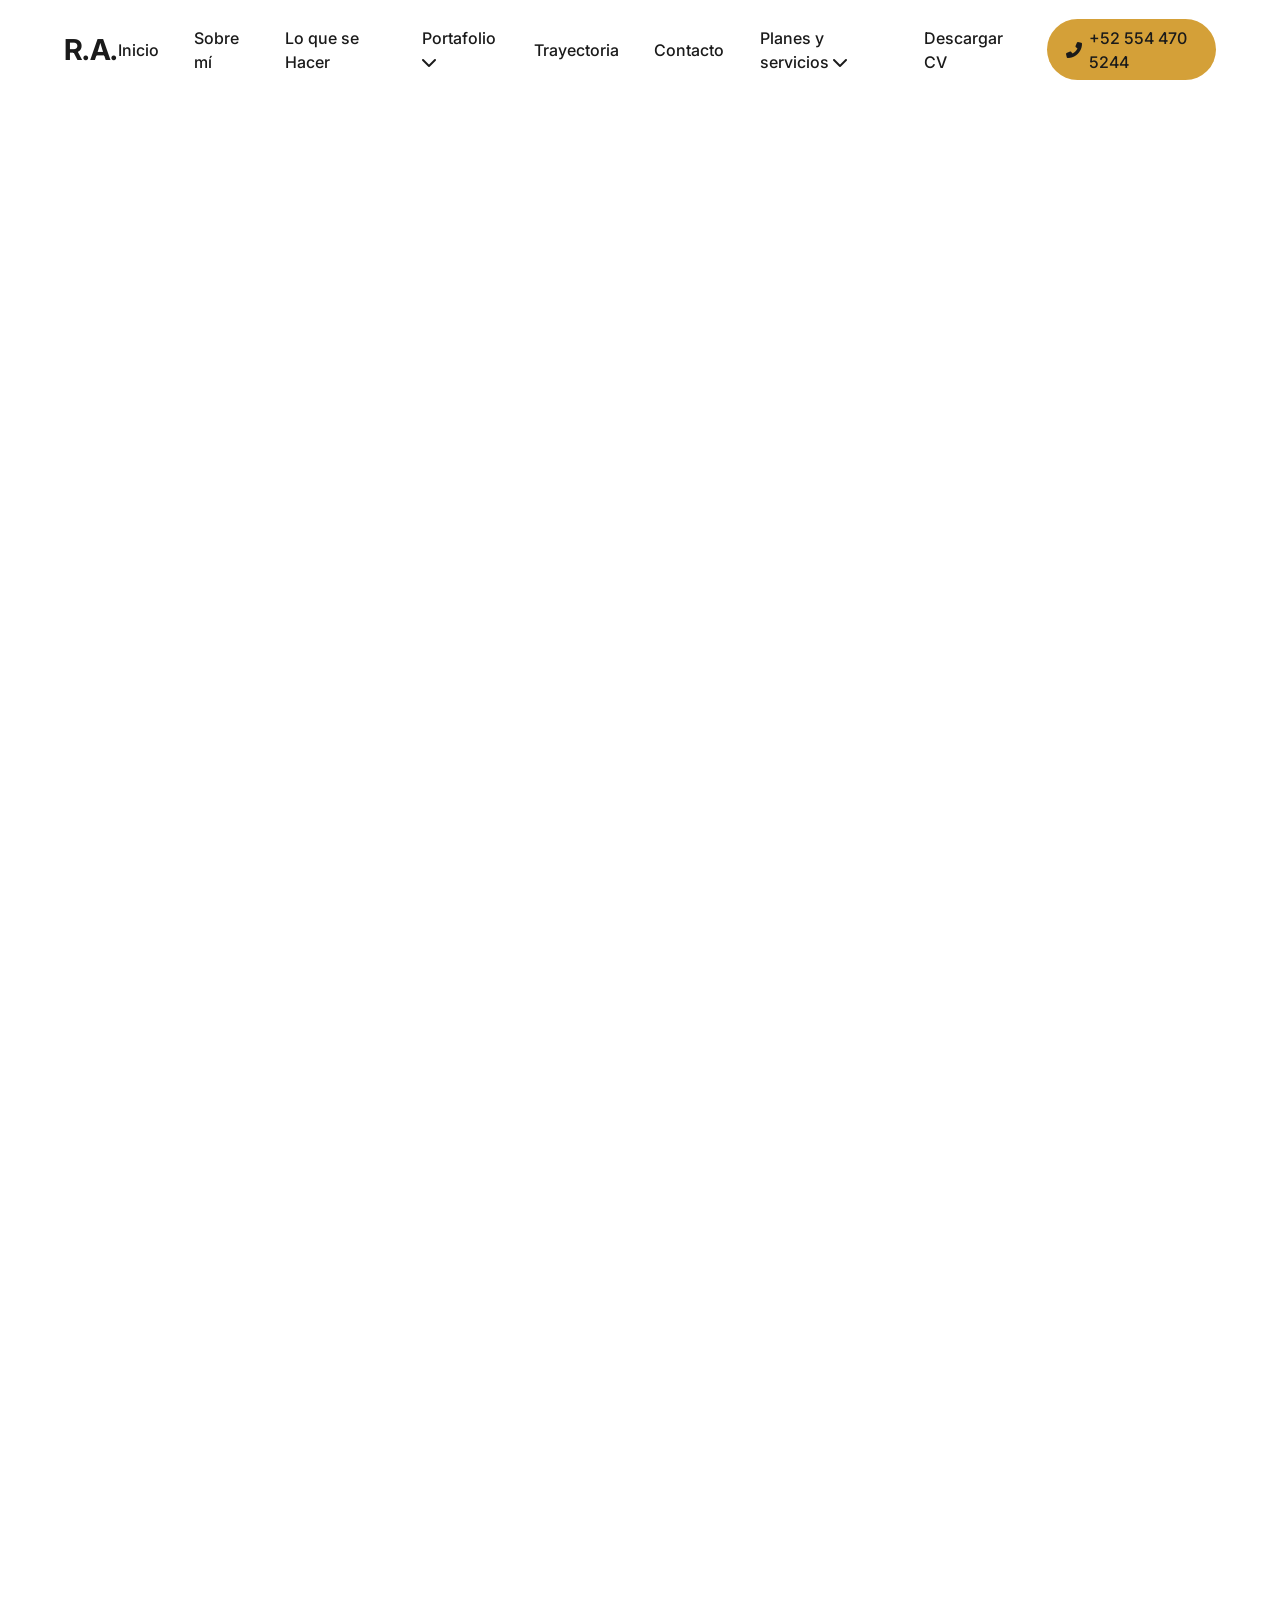
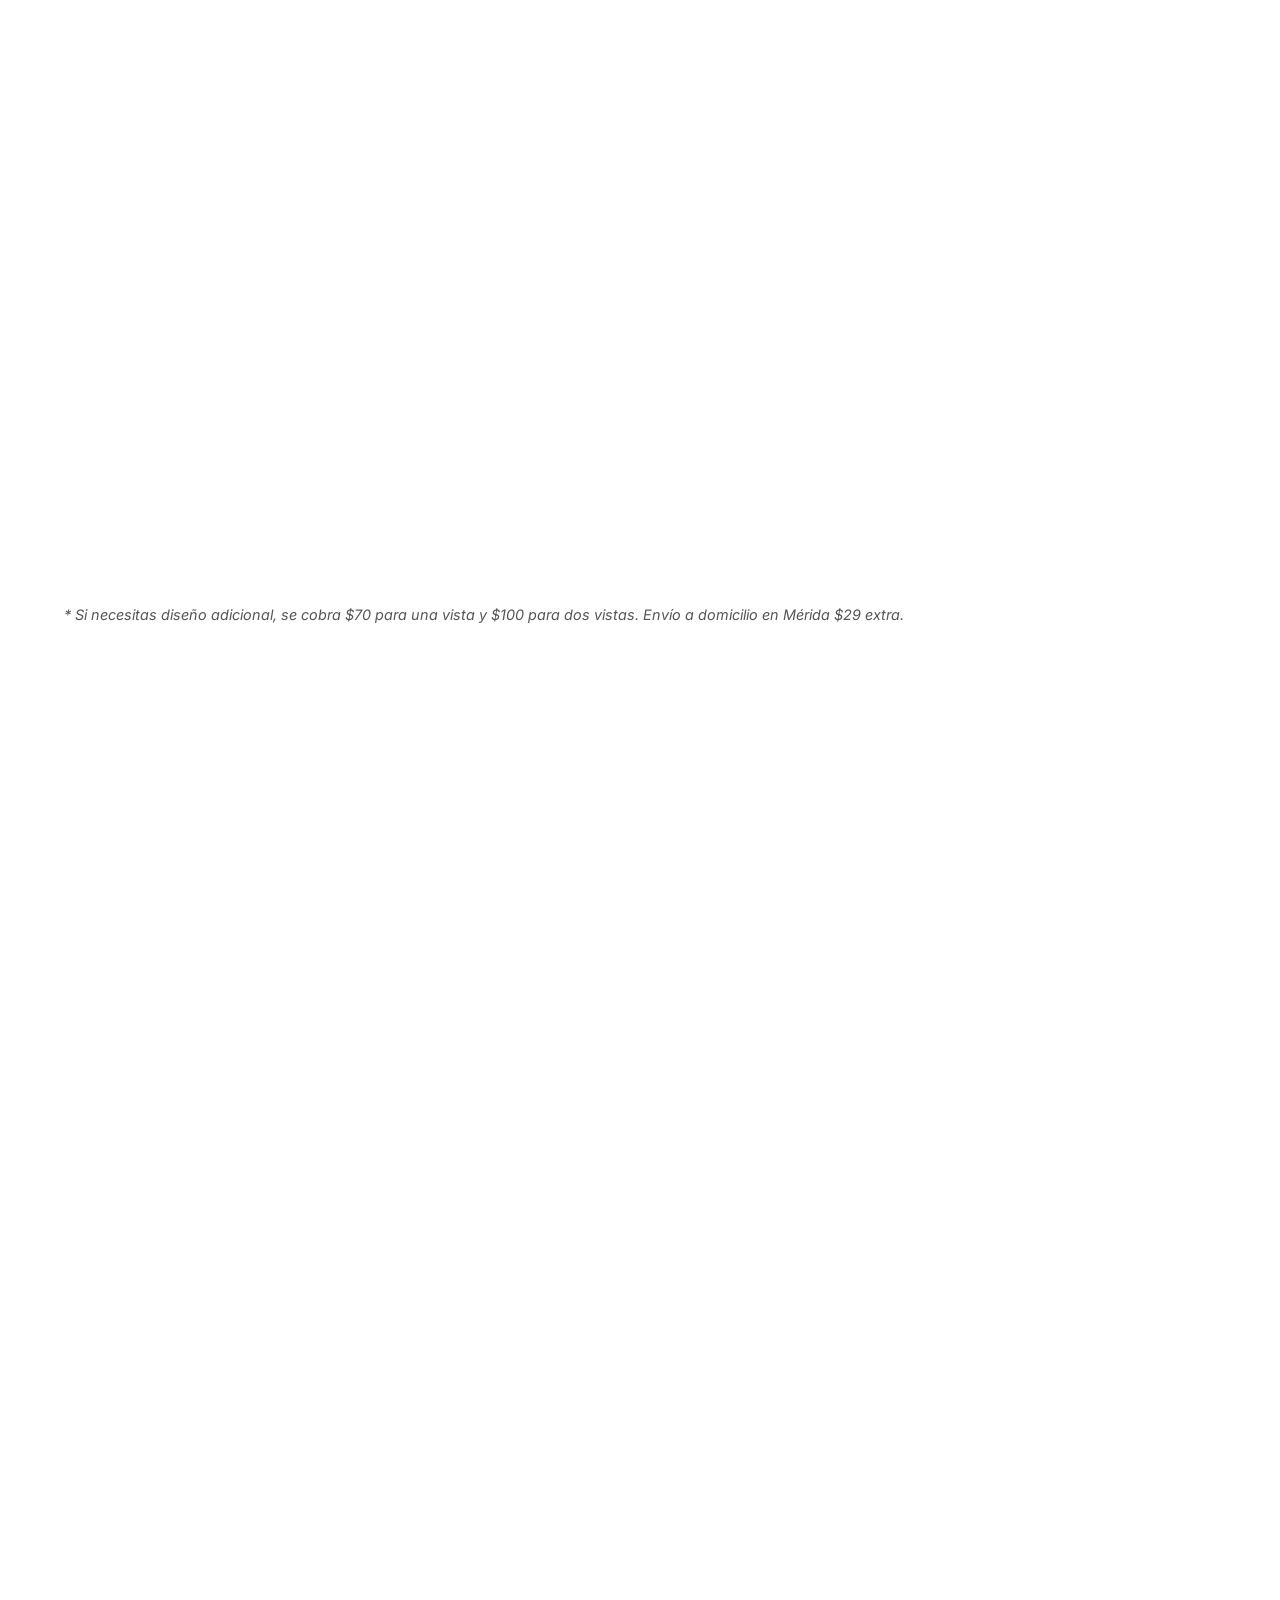
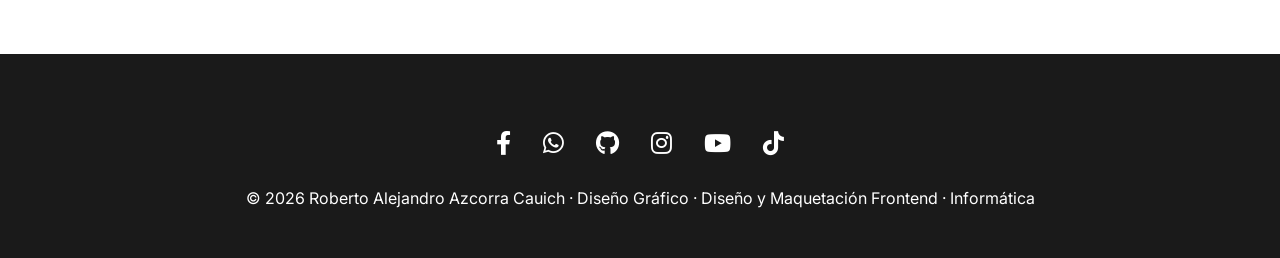
<file: servicios.html>
<!DOCTYPE html>
<html lang="es">
<head>
  <meta charset="UTF-8">
  <meta name="viewport" content="width=device-width, initial-scale=1.0">
  <title>Roberto Azcorra · Servicios y Planes</title>
  <!-- Font Awesome -->
  <link rel="stylesheet" href="https://cdnjs.cloudflare.com/ajax/libs/font-awesome/6.0.0-beta3/css/all.min.css">
  <!-- Google Fonts Inter -->
  <link href="https://fonts.googleapis.com/css2?family=Inter:opsz,wght@14..32,300..700&display=swap" rel="stylesheet">
  <!-- CSS general (navbar, footer, variables) -->
  <link rel="stylesheet" href="styles.css">
  <!-- CSS específico de servicios -->
  <link rel="stylesheet" href="servicios.css">
  <style>
    /* Ajustes adicionales para centrar contenido de las tarjetas */
    .plan-card {
      text-align: center;
      align-items: center;
    }
    .plan-card ul {
      text-align: center;
      list-style: none;
      padding: 0;
    }
    .plan-card ul li {
      display: flex;
      align-items: center;
      justify-content: center;
      gap: 0.5rem;
    }
    .plan-card .plan-icon {
      font-size: 2.5rem;
      color: var(--mostaza);
      margin-bottom: 1rem;
    }
    .invitacion-card {
      text-align: center;
    }
    .invitacion-card ul {
      text-align: left; /* las listas de invitaciones las dejamos alineadas a la izquierda para mejor lectura */
    }
  </style>
</head>
<body>
  <div id="loader"><div class="loader-spinner"></div></div>
  <div id="progress-bar"></div>
  <div id="back-to-top"><i class="fas fa-arrow-up"></i></div>

  <!-- Overlay para menú responsivo -->
  <div id="menu-overlay"></div>

<!-- Overlay para menú responsivo -->
<div id="menu-overlay"></div>

<nav class="navbar" id="navbar">
  <div class="logo"><a href="index.html">R.A.</a></div>
  <!-- Botón hamburguesa animado -->
  <div class="menu-toggle" id="menuToggle">
    <span></span>
    <span></span>
    <span></span>
  </div>    
  <ul class="nav-links" id="navLinks">
    <li><a href="index.html#hero">Inicio</a></li>
    <li><a href="index.html#about">Sobre mí</a></li>
    <li><a href="index.html#services">Lo que se Hacer</a></li>
    <!-- Primer dropdown: Proyectos -->
    <li class="dropdown">
      <a href="index.html#portfolio" class="dropbtn">Portafolio <i class="fas fa-chevron-down"></i></a>
      <ul class="dropdown-content">
        <li><a href="index.html#identidad">Identidad Visual</a></li>
        <li><a href="index.html#Media">Media Social</a></li>
        <li><a href="index.html#editorial">Editorial</a></li>
        <li><a href="index.html#branding">Branding</a></li>
        <li><a href="index.html#diseño">Diseño UI/UX</a></li>
      </ul>
    </li>
    <li><a href="index.html#experience">Trayectoria</a></li>
    <li><a href="contacto.html">Contacto</a></li>
    <!-- Segundo dropdown: Planes y servicios -->
    <li class="dropdown">
      <a href="servicios.html" class="dropbtn">Planes y servicios <i class="fas fa-chevron-down"></i></a>
      <ul class="dropdown-content">
        <li><a href="servicios.html#freelancer">Planes Freelancer</a></li>
        <li><a href="servicios.html#grafico">Diseño Gráfico</a></li>
        <li><a href="servicios.html#tarjetas">Tarjetas de Presentación</a></li>
        <li><a href="servicios.html#brochures">Brochures</a></li>
        <li><a href="servicios.html#invitaciones">Invitaciones</a></li>
      </ul>
    </li>
    <li><a href="CV_Roberto_Azcorra.pdf" download>Descargar CV</a></li>
    <li><a href="tel:+525544705244" class="phone-link"><i class="fas fa-phone-alt"></i> +52 554 470 5244</a></li>

    <!-- REDES SOCIALES (solo visibles en móvil) -->
    <li class="social-header">Encuéntrame en redes sociales</li>
    <li class="social-items">
      <a href="https://www.facebook.com/TeenInformaticsCode/" class="social-item" target="_blank"><i class="fab fa-facebook-f"></i></a>
      <a href="https://www.instagram.com/teen_informatics/" class="social-item" target="_blank"><i class="fab fa-instagram"></i></a>
      <a href="https://www.youtube.com/@TeenInformatics-j7c" class="social-item" target="_blank"><i class="fab fa-youtube"></i></a>
      <a href="https://www.tiktok.com/@teen.informatics" class="social-item" target="_blank"><i class="fab fa-tiktok"></i></a>
      <a href="https://wa.me/5219901182550" class="social-item" target="_blank"><i class="fab fa-whatsapp"></i></a>
      <a href="#" class="social-item" target="_blank"><i class="fab fa-github"></i></a>
    </li>
  </ul>
</nav>

  <!-- CONTENIDO PRINCIPAL DE SERVICIOS -->
  <main class="servicios-main">
    <div class="container">
      <h1 class="page-title reveal">Planes y Servicios <span>Profesionales</span></h1>
      <p class="page-subtitle reveal">Elige el plan que mejor se adapte a tus necesidades. Todos incluyen asesoría personalizada y entrega en tiempo récord.</p>

     
            <!-- PLANES FREELANCER - POR HORA -->
      <section id="freelancer" class="planes-seccion">
        <h2 class="section-title reveal">Planes <span>Freelancer por Hora</span></h2>
        <div class="planes-grid freelancer-grid">
          <!-- Plan Básico -->
          <div class="plan-card reveal" data-plan="Básico" data-precio="65">
            <div class="plan-icon"><i class="fas fa-clock"></i></div>
            <h3>Básico</h3>
            <p class="plan-precio">$65 <span>/hora</span></p>
            <ul class="plan-caracteristicas">
              <li><i class="fas fa-check"></i> Soporte vía chat</li>
              <li><i class="fas fa-check"></i> Tareas sencillas (edición, ajustes)</li>
              <li><i class="fas fa-check"></i> Entrega en 24-48h</li>
              <li><i class="fas fa-check"></i> Ideal para pequeños cambios</li>
            </ul>
            <button class="btn btn-primary btn-solicitar">Solicitar</button>
          </div>
          <!-- Plan Estándar -->
          <div class="plan-card reveal" data-plan="Estándar" data-precio="120">
            <div class="plan-icon"><i class="fas fa-laptop"></i></div>
            <h3>Estándar</h3>
            <p class="plan-precio">$120 <span>/hora</span></p>
            <ul class="plan-caracteristicas">
              <li><i class="fas fa-check"></i> Soporte prioritario</li>
              <li><i class="fas fa-check"></i> Diseño de piezas gráficas</li>
              <li><i class="fas fa-check"></i> Hasta 2 revisiones por hora</li>
              <li><i class="fas fa-check"></i> Entrega en 24h</li>
            </ul>
            <button class="btn btn-primary btn-solicitar">Solicitar</button>
          </div>
          <!-- Plan Avanzado -->
          <div class="plan-card reveal" data-plan="Avanzado" data-precio="190">
            <div class="plan-icon"><i class="fas fa-crown"></i></div>
            <h3>Avanzado</h3>
            <p class="plan-precio">$190 <span>/hora</span></p>
            <ul class="plan-caracteristicas">
              <li><i class="fas fa-check"></i> Soporte 24/7</li>
              <li><i class="fas fa-check"></i> Desarrollo frontend / branding</li>
              <li><i class="fas fa-check"></i> Revisiones ilimitadas</li>
              <li><i class="fas fa-check"></i> Entrega en 12h</li>
            </ul>
            <button class="btn btn-primary btn-solicitar">Solicitar</button>
          </div>
          <!-- Plan Pro -->
          <div class="plan-card reveal" data-plan="Pro" data-precio="290">
            <div class="plan-icon"><i class="fas fa-star"></i></div>
            <h3>Pro</h3>
            <p class="plan-precio">$290 <span>/hora</span></p>
            <ul class="plan-caracteristicas">
              <li><i class="fas fa-check"></i> Consultoría personalizada</li>
              <li><i class="fas fa-check"></i> Proyectos complejos (web + diseño)</li>
              <li><i class="fas fa-check"></i> Revisiones y entregas inmediatas</li>
              <li><i class="fas fa-check"></i> Prioridad absoluta</li>
            </ul>
            <button class="btn btn-primary btn-solicitar">Solicitar</button>
          </div>
        </div>
      </section>

           <!-- DISEÑO GRÁFICO REMOTO (PLANES QUINCENALES) -->
      <section id="grafico" class="planes-seccion">
        <h2 class="section-title reveal">Diseñador Gráfico <span>Remoto</span></h2>
        <p class="planes-subtitle reveal">Contrátame como tu diseñador personal por horas diarias, de lunes a viernes. Pagos quincenales.</p>
        <div class="planes-grid grafico-grid">
          <!-- Plan 3 horas diarias -->
          <div class="plan-card reveal" data-plan="3 horas diarias" data-precio="1500">
            <div class="plan-icon"><i class="fas fa-sun"></i></div>
            <h3>Media Jornada</h3>
            <p class="plan-precio">$1,500 <span>/quincena</span></p>
            <ul class="plan-caracteristicas">
              <li><i class="fas fa-check"></i> 3 horas diarias (Lun-Vie)</li>
              <li><i class="fas fa-check"></i> Horario flexible (mañana/tarde/noche)</li>
              <li><i class="fas fa-check"></i> Diseño de hasta 3 piezas por día</li>
              <li><i class="fas fa-check"></i> Revisiones ilimitadas en cada pieza</li>
              <li><i class="fas fa-check"></i> Comunicación vía chat/WhatsApp</li>
              <li><i class="fas fa-check"></i> Reporte semanal de avances</li>
            </ul>
            <button class="btn btn-primary btn-contratar-grafico">Contratar</button>
          </div>
          <!-- Plan 6 horas diarias -->
          <div class="plan-card reveal" data-plan="6 horas diarias" data-precio="3000">
            <div class="plan-icon"><i class="fas fa-star"></i></div>
            <h3>Jornada Completa</h3>
            <p class="plan-precio">$3,000 <span>/quincena</span></p>
            <ul class="plan-caracteristicas">
              <li><i class="fas fa-check"></i> 6 horas diarias (Lun-Vie)</li>
              <li><i class="fas fa-check"></i> Prioridad en tus proyectos</li>
              <li><i class="fas fa-check"></i> Diseño de hasta 7 piezas por día</li>
              <li><i class="fas fa-check"></i> Entregas inmediatas</li>
              <li><i class="fas fa-check"></i> Soporte 24/7</li>
              <li><i class="fas fa-check"></i> Acceso a plantillas exclusivas</li>
              <li><i class="fas fa-check"></i> Videollamada diaria de coordinación</li>
            </ul>
            <button class="btn btn-primary btn-contratar-grafico">Contratar</button>
          </div>
        </div>
      </section>

            <!-- DISEÑO DE LOGOS -->
      <section id="logos" class="planes-seccion">
        <h2 class="section-title reveal">Diseño de <span>Logos</span></h2>
        <p class="planes-subtitle reveal">Dale a tu marca la identidad que merece. Desde un logo sencillo hasta una identidad visual completa con manual y archivos profesionales.</p>
        <div class="planes-grid logos-grid">
          <!-- Plan Básico -->
          <div class="plan-card reveal" data-plan="Básico" data-precio="489">
            <div class="plan-icon"><i class="fas fa-pencil-alt"></i></div>
            <h3>Básico</h3>
            <p class="plan-precio">$489</p>
            <ul class="plan-caracteristicas">
              <li><i class="fas fa-check"></i> 2 conceptos de logo</li>
              <li><i class="fas fa-check"></i> 3 rondas de revisiones</li>
              <li><i class="fas fa-check"></i> Formatos: PNG, JPG</li>
              <li><i class="fas fa-check"></i> Entrega en 5 días</li>
              <li><i class="fas fa-check"></i> Derechos comerciales incluidos</li>
            </ul>
            <button class="btn btn-primary btn-solicitar-logo">Solicitar</button>
          </div>
          <!-- Plan Profesional -->
          <div class="plan-card reveal" data-plan="Profesional" data-precio="1200">
            <div class="plan-icon"><i class="fas fa-pen-fancy"></i></div>
            <h3>Profesional</h3>
            <p class="plan-precio">$1,200</p>
            <ul class="plan-caracteristicas">
              <li><i class="fas fa-check"></i> 4 conceptos de logo</li>
              <li><i class="fas fa-check"></i> 5 rondas de revisiones</li>
              <li><i class="fas fa-check"></i> Formatos: PNG, JPG, SVG, EPS</li>
              <li><i class="fas fa-check"></i> Paleta de colores personalizada</li>
              <li><i class="fas fa-check"></i> Tipografía sugerida</li>
              <li><i class="fas fa-check"></i> Entrega en 7 días</li>
            </ul>
            <button class="btn btn-primary btn-solicitar-logo">Solicitar</button>
          </div>
          <!-- Plan Premium -->
          <div class="plan-card reveal" data-plan="Premium" data-precio="2500">
            <div class="plan-icon"><i class="fas fa-crown"></i></div>
            <h3>Premium</h3>
            <p class="plan-precio">$2,500</p>
            <ul class="plan-caracteristicas">
              <li><i class="fas fa-check"></i> 6 conceptos de logo</li>
              <li><i class="fas fa-check"></i> Revisiones ilimitadas</li>
              <li><i class="fas fa-check"></i> Formatos: PNG, JPG, SVG, EPS, PDF, AI</li>
              <li><i class="fas fa-check"></i> Manual de identidad básico (12 páginas)</li>
              <li><i class="fas fa-check"></i> Aplicaciones: tarjeta, hoja membretada</li>
              <li><i class="fas fa-check"></i> Entrega en 10 días</li>
            </ul>
            <button class="btn btn-primary btn-solicitar-logo">Solicitar</button>
          </div>
          <!-- Plan Empresarial (Identidad Visual Completa) -->
          <div class="plan-card reveal" data-plan="Empresarial" data-precio="4500">
            <div class="plan-icon"><i class="fas fa-star"></i></div>
            <h3>Empresarial</h3>
            <p class="plan-precio">$4,500</p>
            <ul class="plan-caracteristicas">
              <li><i class="fas fa-check"></i> 8+ conceptos de logo</li>
              <li><i class="fas fa-check"></i> Revisiones ilimitadas</li>
              <li><i class="fas fa-check"></i> Todos los formatos (PNG, JPG, SVG, EPS, PDF, AI, CDR)</li>
              <li><i class="fas fa-check"></i> Manual de identidad completo (30+ páginas)</li>
              <li><i class="fas fa-check"></i> 10 elementos gráficos (iconos, patrones, ilustraciones)</li>
              <li><i class="fas fa-check"></i> Aplicaciones: papelería, redes sociales, merchandising</li>
              <li><i class="fas fa-check"></i> Brand guidelines para uso interno</li>
              <li><i class="fas fa-check"></i> Entrega en 15 días</li>
            </ul>
            <button class="btn btn-primary btn-solicitar-logo">Solicitar</button>
          </div>
        </div>
      </section>

           <!-- TARJETAS DE PRESENTACIÓN -->
      <section id="tarjetas" class="planes-seccion">
        <h2 class="section-title reveal">Tarjetas de <span>Presentación</span></h2>
        <p class="planes-subtitle reveal">Impresión láser de alta calidad en papel couché 300g. Tamaño 9x5 cm. ¡Entrega en 2 días hábiles! Si no tienes diseño, nosotros lo creamos para ti: una vista $70, dos vistas $100. Envíos a domicilio en Mérida por solo $29.</p>
        <div class="tarjetas-grid-simple">
          <!-- Una vista -->
          <div class="tarjeta-simple reveal" data-tipo="una vista" data-precio="160">
            <div class="tarjeta-icon"><i class="fas fa-id-card"></i></div>
            <h3>Una vista</h3>
            <p class="tarjeta-precio">$160 <span>/100 pzas</span></p>
            <ul class="tarjeta-caracteristicas">
              <li><i class="fas fa-check"></i> Impresión láser a todo color</li>
              <li><i class="fas fa-check"></i> Papel couché 300g</li>
              <li><i class="fas fa-check"></i> Tamaño: 9cm x 5cm</li>
              <li><i class="fas fa-check"></i> Entrega en 2 días hábiles</li>
              <li><i class="fas fa-check"></i> Acabado mate o brillante</li>
            </ul>
            <button class="btn btn-primary btn-solicitar-tarjeta">Solicitar</button>
          </div>
          <!-- Dos vistas -->
          <div class="tarjeta-simple reveal" data-tipo="dos vistas" data-precio="240">
            <div class="tarjeta-icon"><i class="fas fa-id-card"></i></div>
            <h3>Dos vistas</h3>
            <p class="tarjeta-precio">$240 <span>/100 pzas</span></p>
            <ul class="tarjeta-caracteristicas">
              <li><i class="fas fa-check"></i> Impresión láser a todo color</li>
              <li><i class="fas fa-check"></i> Papel couché 300g</li>
              <li><i class="fas fa-check"></i> Tamaño: 9cm x 5cm</li>
              <li><i class="fas fa-check"></i> Entrega en 2 días hábiles</li>
              <li><i class="fas fa-check"></i> Acabado mate o brillante</li>
            </ul>
            <button class="btn btn-primary btn-solicitar-tarjeta">Solicitar</button>
          </div>
        </div>
        <p class="nota">* Si necesitas diseño adicional, se cobra $70 para una vista y $100 para dos vistas. Envío a domicilio en Mérida $29 extra.</p>
      </section>

            <!-- BROCHURES EMPRESARIALES -->
      <section id="brochures" class="planes-seccion">
        <h2 class="section-title reveal">Brochures <span>Empresariales</span></h2>
        <p class="planes-subtitle reveal">Te diseño una herramienta comercial que convierte lectores en clientes.</p>
        <div class="brochure-unico reveal">
          <div class="brochure-card">
            <div class="brochure-icon"><i class="fas fa-book-open"></i></div>
            <h3>Brochure Profesional</h3>
            <p class="brochure-precio">$2,849 <span>precio base</span></p>
            <div class="brochure-descripcion">
              <p><strong>Incluye hasta 8 páginas con diseño personalizado:</strong></p>
              <ul class="brochure-caracteristicas">
                <li><i class="fas fa-check-circle"></i> Formato horizontal o vertical (elige)</li>
                <li><i class="fas fa-check-circle"></i> Colores e identidad visual de tu marca</li>
                <li><i class="fas fa-check-circle"></i> QR personalizado con UTM para rastreo</li>
                <li><i class="fas fa-check-circle"></i> Mapa de ubicación estilizado</li>
                <li><i class="fas fa-check-circle"></i> Botones de contacto (PDF interactivo)</li>
                <li><i class="fas fa-check-circle"></i> Infografías para explicar procesos</li>
                <li><i class="fas fa-check-circle"></i> Visualización de paquetes o planes</li>
                <li><i class="fas fa-check-circle"></i> Estadísticas clave de la empresa</li>
                <li><i class="fas fa-check-circle"></i> Oferta especial o promoción limitada</li>
                <li><i class="fas fa-check-circle"></i> Código promocional exclusivo</li>
                <li><i class="fas fa-check-circle"></i> PDF interactivo con enlaces clicables</li>
                <li><i class="fas fa-check-circle"></i> Animaciones ligeras (flipbook digital)</li>
                <li><i class="fas fa-check-circle"></i> Video incrustado mediante enlace</li>
                <li><i class="fas fa-check-circle"></i> Enlace directo a WhatsApp Business</li>
                <li><i class="fas fa-check-circle"></i> Descarga de catálogo completo</li>
                <li><i class="fas fa-check-circle"></i> Formulario de contacto vinculado</li>
              </ul>
            </div>
            <div class="brochure-extras">
              <p><strong>Extras opcionales:</strong></p>
              <ul>
                <li><i class="fas fa-plus-circle"></i> Hoja adicional (más de 8): $210 c/u</li>
                <li><i class="fas fa-plus-circle"></i> Actualización de información por hoja: $65</li>
                <li><i class="fas fa-plus-circle"></i> Diseño de brochure completo (≤8 hojas) desde $350*</li>
              </ul>
              <p class="nota-extra">*Si ya tienes contenido y solo requieres maquetación, consulta precio especial.</p>
            </div>
            <button class="btn btn-primary btn-solicitar-brochure">Solicitar</button>
          </div>
        </div>
      </section>

           <!-- INVITACIONES DIGITALES -->
      <section id="invitaciones" class="planes-seccion">
        <h2 class="section-title reveal">Invitaciones <span>Digitales</span></h2>
        <p class="planes-subtitle reveal">Haz de tu evento algo inolvidable con invitaciones únicas y modernas. Elige el formato que mejor se adapte a ti.</p>
        <div class="invitaciones-grid-mejorado">
          <!-- Formato JPG -->
          <div class="invitacion-card-mejorada reveal" data-tipo="JPG" data-precio="150">
            <i class="fas fa-image"></i>
            <h3>Formato JPG</h3>
            <p class="precio">$150</p>
            <ul>
              <li>Imagen de alta calidad</li>
              <li>Dos medidas verticales (9:16 y 10:15)</li>
              <li>Personalización completa de texto y colores</li>
              <li>Ideal para compartir en redes y WhatsApp</li>
              <li>Entrega en 24h</li>
            </ul>
            <button class="btn btn-secondary btn-solicitar-invitacion">Solicitar</button>
          </div>
          <!-- Formato PDF -->
          <div class="invitacion-card-mejorada reveal" data-tipo="PDF" data-precio="350">
            <i class="fas fa-file-pdf"></i>
            <h3>Formato PDF</h3>
            <p class="precio">$350</p>
            <ul>
              <li> Documento interactivo con hipervínculos</li>
              <li> Ideal para bodas, quince años, bautizos y comuniones</li>
              <li> Incluye mapa de ubicación y datos de evento</li>
              <li> Diseño elegante y profesional</li>
              <li> Entrega en 48h</li>
            </ul>
            <button class="btn btn-secondary btn-solicitar-invitacion">Solicitar</button>
          </div>
          <!-- Video Invitación -->
          <div class="invitacion-card-mejorada reveal" data-tipo="Video" data-precio="490">
            <i class="fas fa-video"></i>
            <h3>Video Invitación</h3>
            <p class="precio">$490</p>
            <ul>
              <li> Video de 30 a 60 segundos con animaciones</li>
              <li> Música personalizada (elige género)</li>
              <li> Efectos de transición y textos dinámicos</li>
              <li> Incluye voz en off (opcional)</li>
              <li> Formato MP4 optimizado para redes</li>
              <li> Entrega en 5 días</li>
            </ul>
            <button class="btn btn-secondary btn-solicitar-invitacion">Solicitar</button>
          </div>
          <!-- Invitación Web -->
          <div class="invitacion-card-mejorada reveal" data-tipo="Web" data-precio="1499">
            <i class="fas fa-globe"></i>
            <h3>Invitación Web</h3>
            <p class="precio">$1,499</p>
            <ul>
              <li> Sitio web personalizado para tu evento</li>
              <li> Contador regresivo, música ambiental y fotos</li>
              <li> Botones con mapa y ubicación de salones</li>
              <li> Confirmación de asistencia por WhatsApp</li>
              <li> Secciones: historia, galería, mesa de regalos</li>
              <li> Dominio temporal y hosting por 1 año incluido</li>
              <li> Ideal para bodas, quince años, confirmaciones</li>
            </ul>
            <button class="btn btn-secondary btn-solicitar-invitacion">Solicitar</button>
          </div>
        </div>
      </section>

      <!-- LLAMADO A LA ACCIÓN -->
      <div class="cta-banner reveal">
        <h3>¿Necesitas un plan personalizado?</h3>
        <p>Contáctame y crearemos un paquete a tu medida.</p>
        <a href="index.html#contact" class="btn btn-primary">Escribirme ahora</a>
      </div>
    </div>
  </main>

   <footer class="footer">
    <div class="social-links">
      <a href="https://www.facebook.com/TeenInformaticsCode/" target="_blank"><i class="fab fa-facebook-f"></i></a>
      <a href="https://wa.me/5219901182550" target="_blank"><i class="fab fa-whatsapp"></i></a>
      <a href="#" target="_blank"><i class="fab fa-github"></i></a>
      <a href="https://www.instagram.com/teen_informatics/" target="_blank"><i class="fab fa-instagram"></i></a>
      <a href="https://www.youtube.com/@TeenInformatics-j7c" target="_blank"><i class="fab fa-youtube"></i></a>
      <a href="https://www.tiktok.com/@teen.informatics" target="_blank"><i class="fab fa-tiktok"></i></a>
    </div>
    <p>© 2026 Roberto Alejandro Azcorra Cauich · Diseño Gráfico · Diseño y Maquetación Frontend · Informática</p>
  </footer>

  <script src="scripts.js"></script>
</body>
</html>
</file>
<file: styles.css>
/* ===== RESET Y VARIABLES ===== */
* {
  margin: 0;
  padding: 0;
  box-sizing: border-box;
}

html {
  scroll-behavior: smooth;
}

body {
  font-family: 'Inter', sans-serif;
  background-color: #ffffff;
  color: #1a1a1a;
  line-height: 1.5;
  overflow-x: hidden;
}

:root {
  --blanco: #ffffff;
  --negro-mate: #1a1a1a;
  --mostaza: #d4a038;
  --mostaza-oscuro: #b8862c;
  --gris-claro: #f5f5f7;
  --gris-medio: #e0e0e0;
  --gris-texto: #555555;
  --sombra-suave: 0 20px 35px -10px rgba(0,0,0,0.1);
  --sombra-media: 0 25px 50px -12px rgba(0,0,0,0.25);
}

/* ===== COMPENSACIÓN PARA NAVBAR FIJO ===== */
#hero, #about, #services, #portfolio, #experience, #education, #skills, #hobbies, #contact,
#identidad, #Media, #editorial, #branding, #diseño,
#freelancer, #grafico, #logos, #tarjetas, #brochures, #invitaciones {
  scroll-margin-top: 80px; /* Ajusta según la altura de tu navbar */
}

/* ===== LOADER ===== */
#loader {
  position: fixed;
  top: 0;
  left: 0;
  width: 100%;
  height: 100%;
  background: var(--blanco);
  display: flex;
  justify-content: center;
  align-items: center;
  z-index: 2000;
  transition: opacity 0.6s ease, visibility 0.6s;
}

.loader-spinner {
  width: 60px;
  height: 60px;
  border: 5px solid var(--gris-medio);
  border-top-color: var(--mostaza);
  border-radius: 50%;
  animation: spin 0.8s infinite linear;
}

@keyframes spin {
  to { transform: rotate(360deg); }
}

/* ===== BARRA DE PROGRESO ===== */
#progress-bar {
  position: fixed;
  top: 0;
  left: 0;
  width: 0%;
  height: 4px;
  background: var(--mostaza);
  z-index: 1000;
  transition: width 0.1s ease;
  box-shadow: 0 0 10px var(--mostaza);
}

/* ===== BOTÓN VOLVER ARRIBA ===== */
#back-to-top {
  position: fixed;
  bottom: 30px;
  right: 30px;
  width: 50px;
  height: 50px;
  border-radius: 50%;
  background: var(--negro-mate);
  color: var(--mostaza);
  border: 2px solid var(--mostaza);
  display: flex;
  justify-content: center;
  align-items: center;
  font-size: 1.5rem;
  cursor: pointer;
  opacity: 0;
  visibility: hidden;
  transition: all 0.3s ease;
  z-index: 99;
  box-shadow: 0 4px 15px rgba(0,0,0,0.2);
}

#back-to-top.show {
  opacity: 1;
  visibility: visible;
}

#back-to-top:hover {
  background: var(--mostaza);
  color: var(--negro-mate);
  transform: scale(1.1);
}

/* ===== OVERLAY PARA MENÚ RESPONSIVO ===== */
#menu-overlay {
  position: fixed;
  top: 0;
  left: 0;
  width: 100%;
  height: 100%;
  background: rgba(0,0,0,0.5);
  z-index: 98;
  opacity: 0;
  visibility: hidden;
  transition: opacity 0.4s ease;
  pointer-events: none;
}

#menu-overlay.active {
  opacity: 1;
  visibility: visible;
  pointer-events: auto;
}

/* ===== NAVBAR ===== */
.navbar {
  position: fixed;
  top: 0;
  left: 0;
  width: 100%;
  padding: 1.2rem 5%;
  display: flex;
  justify-content: space-between;
  align-items: center;
  z-index: 100;
  transition: all 0.3s ease;
  background: transparent;
}

.navbar.scrolled {
  background: var(--negro-mate);
  padding: 0.8rem 5%;
  box-shadow: 0 5px 20px rgba(0,0,0,0.1);
}

.logo a {
  font-size: 1.8rem;
  font-weight: 700;
  letter-spacing: -0.02em;
  text-decoration: none;
  color: var(--negro-mate);
  transition: color 0.2s;
}

.navbar.scrolled .logo a {
  color: var(--blanco);
}

.nav-links {
  display: flex;
  gap: 2.2rem;
  list-style: none;
  align-items: center;
}

.nav-links a {
  text-decoration: none;
  font-weight: 500;
  font-size: 1rem;
  color: var(--negro-mate);
  transition: color 0.2s;
  position: relative;
}

.navbar.scrolled .nav-links a {
  color: var(--blanco);
}

/* Línea inferior más suave */
.nav-links > li > a::after {
  content: '';
  position: absolute;
  bottom: -5px;
  left: 0;
  width: 0%;
  height: 2px;
  background: var(--mostaza);
  transition: width 0.6s cubic-bezier(0.25, 0.46, 0.45, 0.94);
}

.nav-links > li > a:hover::after {
  width: 100%;
}

.nav-links > li > a:hover {
  color: var(--mostaza);
}

.phone-link {
  background: var(--mostaza);
  color: var(--negro-mate) !important;
  padding: 0.4rem 1.2rem;
  border-radius: 40px;
  font-weight: 600;
  display: flex;
  align-items: center;
  gap: 0.4rem;
}

.phone-link i {
  font-size: 1rem;
}

.phone-link:hover {
  background: var(--mostaza-oscuro);
  transform: scale(1.05);
}

.phone-link::after {
  display: none;
}

/* ===== DROPDOWN (escritorio) con animación suave y puente ===== */
.dropdown {
  position: relative;
  display: inline-block;
}

/* Puente invisible para cubrir el espacio de 20px */
.dropdown::before {
  content: '';
  position: absolute;
  top: 100%;
  left: 0;
  width: 100%;
  height: 20px; /* debe coincidir con la separación */
  background: transparent;
  pointer-events: auto;
  z-index: 5;
}

.dropdown-content {
  position: absolute;
  top: calc(100% + 20px);
  left: 0;
  background-color: var(--blanco);
  min-width: 200px;
  border: none;
  border-radius: 0;
  box-shadow: none;
  z-index: 10;
  opacity: 0;
  visibility: hidden;
  transform: translateY(-8px);
  transition: opacity 0.3s ease, transform 0.3s ease, visibility 0.3s;
  pointer-events: none;
}

.dropdown:hover .dropdown-content {
  opacity: 1;
  visibility: visible;
  transform: translateY(0);
  pointer-events: auto;
}

.dropdown-content li {
  list-style: none;
}

.dropdown-content a {
  color: var(--negro-mate) !important;
  padding: 0.8rem 1.5rem;
  display: block;
  font-size: 0.9rem;
  border-bottom: 1px solid var(--gris-medio);
  transition: transform 0.3s ease, color 0.2s;
  position: relative;
}

.dropdown-content a:last-child {
  border-bottom: none;
}

.dropdown-content a:hover {
  transform: scale(1.03);
  color: var(--mostaza) !important;
  background-color: transparent;
}

.dropdown-content a::after {
  content: '';
  position: absolute;
  bottom: 0;
  left: 10%;
  width: 80%;
  height: 2px;
  background: var(--mostaza);
  transform: scaleX(0);
  transition: transform 0.3s ease;
}

.dropdown-content a:hover::after {
  transform: scaleX(1);
}

.dropdown:hover .dropdown-content {
  display: block;
}

/* menu toggle animado */
.menu-toggle {
  display: none;
  flex-direction: column;
  justify-content: space-between;
  width: 30px;
  height: 21px;
  cursor: pointer;
  z-index: 101;
}

.menu-toggle span {
  display: block;
  width: 100%;
  height: 3px;
  background-color: var(--negro-mate);
  border-radius: 3px;
  transition: all 0.3s ease;
}

.navbar.scrolled .menu-toggle span {
  background-color: var(--blanco);
}

/* Animación a X */
.menu-toggle.open span:nth-child(1) {
  transform: translateY(9px) rotate(45deg);
}
.menu-toggle.open span:nth-child(2) {
  opacity: 0;
}
.menu-toggle.open span:nth-child(3) {
  transform: translateY(-9px) rotate(-45deg);
}

/* ===== BOTÓN SCROLL ===== */
.btn-scroll {
  position: absolute;
  bottom: 30px;
  left: 50%;
  transform: translateX(-50%);
  display: inline-flex;
  align-items: center;
  justify-content: center;
  width: 52px;
  height: 52px;
  border: 2px solid var(--mostaza);
  border-radius: 50%;
  color: var(--mostaza);
  font-size: 1.8rem;
  text-decoration: none;
  transition: all 0.3s ease;
  animation: bounce 2.5s infinite ease-in-out;
  background: transparent;
  backdrop-filter: blur(2px);
  z-index: 10;
}

.btn-scroll i {
  line-height: 1;
  transition: transform 0.2s;
}

.btn-scroll:hover {
  background-color: var(--mostaza);
  color: var(--negro-mate);
  border-color: var(--mostaza);
  transform: translateX(-50%) scale(1.1);
  animation: none;
}

.btn-scroll:hover i {
  transform: translateY(3px);
}

@keyframes bounce {
  0%, 20%, 50%, 80%, 100% {
    transform: translateX(-50%) translateY(0);
  }
  40% {
    transform: translateX(-50%) translateY(-12px);
  }
  60% {
    transform: translateX(-50%) translateY(-6px);
  }
}

/* ===== HERO ===== */
.hero {
  min-height: 94vh;
  display: flex;
  align-items: center;
  padding: 0 5%;
  background: var(--blanco);
  position: relative;
  overflow: hidden;
}

.hero-bg {
  position: absolute;
  inset: 0;
  background: radial-gradient(circle at 80% 30%, var(--mostaza) 0%, transparent 30%),
    repeating-linear-gradient(45deg, rgba(212, 160, 56, 0.03) 0px,
      rgba(212, 160, 56, 0.03) 2px, transparent 2px, transparent 8px);
  opacity: 0.4;
  pointer-events: none;
}

.hero-content {
  max-width: 1400px;
  margin: 0 auto;
  display: flex;
  align-items: center;
  gap: 4rem;
  flex-wrap: wrap;
  z-index: 2;
  width: 100%;
}

.hero-text {
  flex: 1 1 200px;
}

.hero-name {
  font-size: clamp(3rem, 8vw, 5rem);
  font-weight: 700;
  line-height: 1.1;
  color: var(--negro-mate);
}

.hero-name .mostaza {
  color: var(--mostaza);
}

.hero-tagline {
  font-size: 2.4rem;
  font-weight: 300;
  margin: 1rem 0 0.5rem;
  color: #333;
}

.hero-sub {
  font-size: 1.5rem;
  max-width: 600px;
  color: var(--gris-texto);
  margin-bottom: 2rem;
}

.btn-group {
  display: flex;
  flex-wrap: nowrap; /* Fuerza a que no se rompa la línea */
  gap: 1rem;
  justify-content: center;
}

.btn {
  padding: 1rem 2rem;
  border-radius: 50px;
  font-weight: 600;
  text-decoration: none;
  transition: all 0.3s ease;
  border: 2px solid transparent;
  display: inline-block;
  font-size: 1rem;
  cursor: pointer;
  white-space: nowrap; /* Evita que el texto se rompa en varias líneas */
}

.btn-primary {
  background: var(--negro-mate);
  color: var(--blanco);
  border-color: var(--negro-mate);
}

.btn-primary:hover {
  background: var(--mostaza);
  border-color: var(--mostaza);
  transform: translateY(-5px);
  box-shadow: 0 20px 30px -10px var(--mostaza);
}

.btn-secondary {
  background: transparent;
  border-color: var(--negro-mate);
  color: var(--negro-mate);
}

.btn-secondary:hover {
  background: var(--mostaza);
  border-color: var(--mostaza);
  color: var(--negro-mate);
  transform: translateY(-5px);
}

/* ===== FOTO CON BORDE ANIMADO ===== */
.hero-foto {
  flex: 0 0 360px;
  display: flex;
  justify-content: center;
}

.foto-wrapper {
  width: 520px;
  height: 520px;
  border-radius: 50%;
  position: relative;
  box-shadow: var(--sombra-media);
}

.foto-wrapper img {
  width: 100%;
  height: 100%;
  object-fit: cover;
  display: block;
  border-radius: 50%;
}

.animated-border {
  position: absolute;
  top: 0;
  left: 0;
  width: 100%;
  height: 100%;
  border-radius: 50%;
  border: 7px solid transparent;
  border-top-color: var(--mostaza);
  border-right-color: var(--mostaza);
  border-bottom-color: transparent;
  border-left-color: transparent;
  animation: rotateBorder 4s linear infinite, pulseGlow 2s ease-in-out infinite;
  box-shadow: 0 0 15px var(--mostaza);
  z-index: 2;
  pointer-events: none;
}

@keyframes rotateBorder {
  0% { transform: rotate(0deg); }
  100% { transform: rotate(360deg); }
}

@keyframes pulseGlow {
  0% { opacity: 0.6; box-shadow: 0 0 10px var(--mostaza); }
  50% { opacity: 1; box-shadow: 0 0 25px var(--mostaza), 0 0 40px var(--mostaza); }
  100% { opacity: 0.6; box-shadow: 0 0 10px var(--mostaza); }
}

/* ===== BOTÓN SCROLL ===== */
.btn-scroll {
  position: absolute;
  bottom: 30px;
  left: 50%;
  transform: translateX(-50%);
  display: inline-flex;
  align-items: center;
  justify-content: center;
  width: 52px;
  height: 52px;
  border: 2px solid var(--mostaza);
  border-radius: 50%;
  color: var(--mostaza);
  font-size: 1.8rem;
  text-decoration: none;
  transition: all 0.3s ease;
  animation: bounce 2.5s infinite ease-in-out;
  background: transparent;
  backdrop-filter: blur(2px);
  z-index: 10;
}

.btn-scroll i {
  line-height: 1;
  transition: transform 0.2s;
}

.btn-scroll:hover {
  background-color: var(--mostaza);
  color: var(--negro-mate);
  border-color: var(--mostaza);
  transform: translateX(-50%) scale(1.1);
  animation: none;
}

.btn-scroll:hover i {
  transform: translateY(3px);
}

@keyframes bounce {
  0%, 20%, 50%, 80%, 100% {
    transform: translateX(-50%) translateY(0);
  }
  40% {
    transform: translateX(-50%) translateY(-12px);
  }
  60% {
    transform: translateX(-50%) translateY(-6px);
  }
}

/* ===== RESPONSIVE PARA HERO ===== */
@media (max-width: 992px) {
  .hero {
    flex-direction: column;
    justify-content: center;
    padding-top: 60px; /* Reducido para subir el contenido */
    padding-bottom: 0;
  }

  .hero-content {
    flex-direction: column;
    text-align: center;
    gap: 1.5rem; /* Reducido */
    justify-content: center;
  }

  .hero-text {
    margin-top: 0; /* Eliminado el margen superior */
  }

  .hero-name {
    font-size: 3.2rem;
  }

  .hero-tagline {
    font-size: 2.5rem;
  }

  .hero-sub {
    font-size: 1.2rem;
    margin-left: auto;
    margin-right: auto;
    margin-bottom: 1.5rem; /* Reducido */
  }

  .hero-foto {
    flex-basis: auto;
    margin-bottom: 0; /* Eliminado margen inferior */
  }

  .foto-wrapper {
    width: 320px;
    height: 320px;
  }

  .btn-group {
    justify-content: center;
    margin-bottom: 1rem; /* Reducido */
  }

  .btn-scroll {
    bottom: 5%; /* Posición relativa para adaptarse a la altura */
  }
}

@media (max-width: 576px) {
  .hero {
    padding-top: 50px;
  }

  .hero-name {
    font-size: 3rem;
  }

  .hero-tagline {
    font-size: 1.8rem;
  }

  .hero-sub {
    font-size: 1rem;
    margin-bottom: 1rem;
  }

  .foto-wrapper {
    width: 280px;
    height: 280px;
  }

  .btn-group {
     gap: 0.5rem; /* Reduce el espacio entre botones */
  }
  .btn-scroll {
    bottom: 5%;
    width: 44px;
    height: 44px;
    font-size: 1.5rem;
  }
  .btn {
    padding: 0.8rem 1.2rem; /* Reduce el padding */
    font-size: 0.9rem;
  }
}

@media (max-width: 400px) {
  .hero {
    padding-top: 40px;
  }

  .hero-name {
    font-size: 2.9rem;
  }

  .foto-wrapper {
    width: 240px;
    height: 240px;
  }

  .btn-scroll {
    bottom: 5%;
  }
    .btn-group {
    gap: 0.5rem; /* Reduce el espacio entre botones */
  }
  .btn {
    padding: 0.8rem 1.2rem; /* Reduce el padding */
    font-size: 0.9rem;
  }
  @media (max-width: 360px) {
  .btn {
    padding: 0.6rem 0.8rem; /* Padding aún más pequeño */
    font-size: 0.8rem;
  }
  .hero-name {
    font-size: 2.9rem;
  }
}
}
/* ===== REVEAL ===== */
.reveal {
  opacity: 0;
  transform: translateY(40px);
  transition: opacity 0.9s cubic-bezier(0.2, 0.9, 0.1, 1),
    transform 0.9s cubic-bezier(0.2, 0.9, 0.1, 1);
}

.reveal.visible {
  opacity: 1;
  transform: translateY(0);
}

/* ===== SECCIONES GENERALES ===== */
.container {
  max-width: 1400px;
  margin: 0 auto;
  padding: 100px 5%;
}

.section-title {
  font-size: 3rem;
  font-weight: 700;
  letter-spacing: -0.02em;
  margin-bottom: 2rem;
  color: var(--negro-mate);
}
.section-title2 {
  font-size: 1.5rem;
  font-weight: 700;
  letter-spacing: -0.02em;
  margin-bottom: 2rem;
  color: var(--gris-texto);
  text-align: center;
}
.section-title span {
  color: var(--mostaza);
}
/* ===== ABOUT (con imagen que aparece/desaparece y flota) ===== */
.about-grid {
  display: grid;
  grid-template-columns: 1fr 1fr;
  gap: 4rem;
  align-items: start;
}

.about-right {
  display: flex;
  flex-direction: column;
  gap: 2rem;
}

.about-image {
  width: 100%;
  max-width: 500px; /* Ajusta el tamaño de la imagen */
  margin: 0 auto;
  overflow: hidden;
  transition: opacity 0.9s cubic-bezier(0.2, 0.9, 0.1, 1), transform 0.9s cubic-bezier(0.2, 0.9, 0.1, 1);
  opacity: 0;
  transform: translateY(40px);
}

.about-image.visible {
  opacity: 1;
  transform: translateY(0);
}

/* Efecto flotante solo cuando es visible */
.about-image.visible {
  animation: float 3s infinite ease-in-out;
}

@keyframes float {
  0% { transform: translateY(0px); }
  50% { transform: translateY(-10px); }
  100% { transform: translateY(0px); }
}

.about-image img {
  width: 100%;
  height: auto;
  display: block;
  object-fit: cover;
}

/* Estilos para móvil */
@media (max-width: 992px) {
  .about-grid {
    grid-template-columns: 1fr;
    gap: 2rem;
  }

  .about-right {
    order: 2; /* Coloca la imagen después del texto */
  }

  .about-image {
    max-width: 400px;
    margin: 0 auto 2rem;
  }
}

.about-text p {
  font-size: 1.2rem;
  color: #333;
  margin-bottom: 1.8rem;
}

.about-highlight {
  background: var(--gris-claro);
  padding: 2rem;
  border-radius: 20px;
  border-left: 6px solid var(--mostaza);
  box-shadow: var(--sombra-suave);
  transition: opacity 0.9s cubic-bezier(0.2, 0.9, 0.1, 1), transform 0.9s cubic-bezier(0.2, 0.9, 0.1, 1);
  opacity: 0;
  transform: translateY(40px);
}

.about-highlight.visible {
  opacity: 1;
  transform: translateY(0);
}

/* ===== SERVICIOS CUADRADOS - CONTENIDO CENTRADO ===== */
.services-grid {
  display: grid;
  grid-template-columns: repeat(auto-fit, minmax(280px, 1fr));
  gap: 2rem;
  margin-top: 2rem;
}

.service-card {
  position: relative;
  border-radius: 6px;
  overflow: hidden;
  box-shadow: var(--sombra-suave);
  transition: all 0.4s;
  background-size: cover;
  background-position: center;
  background-repeat: no-repeat;
  aspect-ratio: 1 / 1; /* Hace la tarjeta cuadrada */
  display: flex;
  align-items: center;
  justify-content: center;
  cursor: pointer;
}

.service-overlay {
  position: absolute;
  top: 0;
  left: 0;
  width: 100%;
  height: 100%;
  background-color: var(--mostaza);
  opacity: 0.9;
  z-index: 1;
  transition: opacity 0.3s;
}

.service-card:hover {
  transform: translateY(-10px);
  box-shadow: var(--sombra-media);
}

.service-card:hover .service-overlay {
  opacity: 0.6;
}

.service-content {
  position: relative;
  z-index: 2;
  color: white;
  padding: 1.5rem;
  width: 100%;
  text-align: center;
  display: flex;
  flex-direction: column;
  align-items: center;
  justify-content: center;
}

.service-icon {
  font-size: 2.5rem;
  color: white;
  margin-bottom: 0.5rem;
}

.service-content h3 {
  font-size: 1.3rem;
  margin-bottom: 0.5rem;
  color: white;
}

.service-content p {
  color: rgba(255, 255, 255, 0.95);
  font-size: 0.9rem;
  line-height: 1.4;
}

/* ===== MODAL CON SLIDE COMPLETO ===== */
.modal {
  display: none;
  position: fixed;
  z-index: 1000;
  left: 0;
  top: 0;
  width: 100%;
  height: 100%;
  background-color: rgba(0, 0, 0, 0.7);
  overflow: auto;
  opacity: 0;
  transition: opacity 0.3s ease;
}

.modal.show {
  display: flex;
  align-items: center;
  justify-content: center;
  opacity: 1;
}

.modal.hide {
  opacity: 0;
}

.modal-content {
  background-color: transparent; /* El fondo lo pone el slider */
  width: 80%;
  max-width: 900px;
  height: 70%;
  max-height: 700px;
  border-radius: 5px;
  overflow: hidden; /* Importante para que el slider no se salga */
  position: relative;
  box-shadow: var(--sombra-media);
  animation: modalFadeIn 0.4s;
}

.modal.hide .modal-content {
  animation: modalFadeOut 0.3s forwards;
}

@keyframes modalFadeIn {
  from { transform: scale(0.9); opacity: 0; }
  to { transform: scale(1); opacity: 1; }
}

@keyframes modalFadeOut {
  from { transform: scale(1); opacity: 1; }
  to { transform: scale(0.9); opacity: 0; }
}

.close-modal {
  position: absolute;
  top: 15px;
  right: 20px;
  color: white;
  font-size: 2rem;
  font-weight: bold;
  cursor: pointer;
  transition: color 0.2s;
  z-index: 30; /* Por encima del slider */
  text-shadow: 0 2px 5px rgba(0, 0, 0, 0.5);
}

.close-modal:hover {
  color: var(--mostaza);
}

/* Slider que contiene toda la ventana blanca (imagen + texto) */
.modal-slider {
  width: 100%;
  height: 100%;
  background-color: var(--blanco); /* Fondo blanco para que parezca la ventana */
  transition: transform 0.6s ease-in-out, opacity 0.6s ease-in-out;
  will-change: transform, opacity;
}

/* Clases para la animación de salida */
.modal-slider.slide-out-left {
  transform: translateX(-100%);
  opacity: 0;
}

.modal-slider.slide-out-right {
  transform: translateX(100%);
  opacity: 0;
}

/* Clases para la animación de entrada */
.modal-slider.slide-in-left {
  animation: slideInFromLeft 0.6s ease-in-out forwards;
}

.modal-slider.slide-in-right {
  animation: slideInFromRight 0.6s ease-in-out forwards;
}

@keyframes slideInFromLeft {
  from { transform: translateX(-100%); opacity: 0; }
  to { transform: translateX(0); opacity: 1; }
}

@keyframes slideInFromRight {
  from { transform: translateX(100%); opacity: 0; }
  to { transform: translateX(0); opacity: 1; }
}

/* Carrusel de imágenes (pegado arriba) */
.modal-carousel {
  position: relative;
  width: 100%;
  height: 200px;
  overflow: hidden;
  background: var(--gris-medio);
}

.carousel-container {
  position: relative;
  width: 100%;
  height: 100%;
}

.modal-image {
  position: absolute;
  top: 0;
  left: 0;
  width: 100%;
  height: 100%;
  object-fit: cover;
  opacity: 0;
  transition: opacity 0.8s ease;
}

.modal-image.active {
  opacity: 1;
}

/* Cuerpo del modal (texto y botones) */
.modal-body {
  display: flex;
  flex-direction: column;
  height: calc(100% - 200px); /* Ajusta según la altura del carrusel */
  padding: 1.5rem 2rem;
  overflow: hidden; /* Evita scroll doble */
}

#modalTitle {
  font-size: 2rem;
  margin-bottom: 1rem;
  color: var(--negro-mate);
}

#modalDescription {
   flex: 1; /* Ocupa el espacio disponible */
  overflow-y: auto; /* Scroll solo en la descripción si es necesario */
  margin-bottom: 1rem;
  padding-right: 0.5rem; /* Espacio para el scroll */
}

#modalDescription p {
  margin-bottom: 0.8rem;
}

/* Navegación entre servicios (flechas pequeñas) */
.modal-nav {
  flex-shrink: 0; /* Evita que se encoja */
  display: flex;
  justify-content: center;
  gap: 1rem;
  padding-top: 0.5rem;
  margin-top: 0.5rem;
  border-top: 1px solid var(--gris-medio); /* Línea opcional para separar */
}


.modal-nav button {
  background: var(--negro-mate);
  color: var(--blanco);
  border: none;
  width: 40px;
  height: 40px;
  border-radius: 50%;
  font-size: 1.2rem;
  cursor: pointer;
  transition: all 0.3s ease;
  display: flex;
  align-items: center;
  justify-content: center;
}

.modal-nav button:hover {
  background: var(--mostaza);
  color: var(--negro-mate);
  transform: scale(1.1);
}

/* Responsive */
@media (max-width: 768px) {
  .services-grid {
    grid-template-columns: repeat(2, 1fr) !important;
  }

  .modal-content {
    width: 90%;
    height: 80%;
  }

  .modal-carousel {
    height: 150px;
  }

  .modal-body {
     .modal-body {
    padding: 1rem;
    height: calc(100% - 150px); /* Altura del carrusel en móvil */
  }
  }

  #modalTitle {
    font-size: 1.5rem;
  }

  .modal-nav button {
    width: 35px;
    height: 35px;
    font-size: 1rem;
  }
  .service-icon {
    font-size: 1.6rem;
  }
  
}

@media (max-width: 480px) {
  .service-card {
    aspect-ratio: 1 / 1;
  }

  .service-content {
    padding: 1rem;
  }

  .service-icon {
    font-size: 1.8rem;
    margin-bottom: -5px;
  }

  .service-content h3 {
    font-size: 1.1rem;
  }

  .service-content p {
    font-size: 0.8rem;
  }
.modal-body {
    height: calc(100% - 150px);
  }
  .modal-nav button {
    width: 30px;
    height: 30px;
    font-size: 0.9rem;
  }
}

/* ===== PORTAFOLIO ===== */
.portfolio-grid {
  display: grid;
  grid-template-columns: repeat(auto-fill, minmax(300px, 1fr));
  gap: 1.8rem;
  margin-top: 2rem;
}

.portfolio-item {
  border-radius: 24px;
  overflow: hidden;
  aspect-ratio: 4/3;
  position: relative;
  box-shadow: var(--sombra-suave);
  cursor: pointer;
}

.portfolio-item img {
  width: 100%;
  height: 100%;
  object-fit: cover;
  transition: transform 0.8s;
}

.portfolio-overlay {
  position: absolute;
  inset: 0;
  background: linear-gradient(to top, rgba(0,0,0,0.85), transparent);
  display: flex;
  flex-direction: column;
  justify-content: flex-end;
  padding: 1.8rem;
  opacity: 0;
  transition: opacity 0.4s;
  color: white;
}

.portfolio-item:hover .portfolio-overlay {
  opacity: 1;
}

.portfolio-item:hover img {
  transform: scale(1.1);
}

.portfolio-overlay h4 {
  color: var(--mostaza);
  font-size: 1.4rem;
  margin-bottom: 0.4rem;
}

.portfolio-overlay p {
  font-size: 0.95rem;
  margin-bottom: 0.5rem;
}

.portfolio-tag {
  background: var(--mostaza);
  color: var(--negro-mate);
  padding: 0.3rem 1.2rem;
  border-radius: 40px;
  font-size: 0.8rem;
  font-weight: 600;
  align-self: flex-start;
}

/* ===== TIMELINE ===== */
.timeline {
  border-left: 4px solid var(--mostaza);
  padding-left: 2rem;
  margin-left: 1rem;
}

.timeline-item {
  margin-bottom: 2.5rem;
  position: relative;
}

.timeline-item::before {
  content: '';
  width: 18px;
  height: 18px;
  background: var(--mostaza);
  border-radius: 50%;
  position: absolute;
  left: -2.6rem;
  top: 0.2rem;
}

.timeline-item h3 {
  font-size: 1.5rem;
  color: var(--negro-mate);
}

.timeline-item h4 {
  font-weight: 400;
  color: #666;
  margin: 0.2rem 0 0.5rem;
}

/* ===== EDUCACIÓN ===== */
.education-grid {
  display: grid;
  grid-template-columns: repeat(auto-fit, minmax(240px, 1fr));
  gap: 2rem;
  margin-top: 2rem;
}

.edu-card {
  background: var(--gris-claro);
  padding: 2rem;
  border-radius: 24px;
  text-align: center;
  transition: 0.3s;
  box-shadow: var(--sombra-suave);
}

.edu-card:hover {
  transform: translateY(-8px);
  background: var(--mostaza);
  color: var(--negro-mate);
}

.edu-card i {
  font-size: 2.5rem;
  color: var(--mostaza);
  margin-bottom: 1rem;
}

.edu-card:hover i {
  color: var(--negro-mate);
}

.edu-card h3 {
  font-size: 1.3rem;
  margin-bottom: 0.5rem;
}

.edu-card p {
  font-size: 0.95rem;
  color: #555;
}

.edu-card:hover p {
  color: #1a1a1a;
}

/* ===== HABILIDADES ===== */
.skills-wrapper {
  display: grid;
  grid-template-columns: repeat(2, 1fr);
  gap: 2rem;
  margin-top: 2rem;
}

.skill-item {
  margin-bottom: 1.2rem;
}

.skill-info {
  display: flex;
  justify-content: space-between;
  margin-bottom: 0.3rem;
}

.skill-bar-bg {
  height: 8px;
  background: var(--gris-medio);
  border-radius: 10px;
  overflow: hidden;
}

.skill-bar-fill {
  height: 100%;
  width: 0%;
  background: var(--mostaza);
  transition: width 1.2s ease;
}

/* ===== IDIOMAS Y PASATIEMPOS ===== */
.hobbies-wrapper {
  display: flex;
  flex-wrap: wrap;
  gap: 1.5rem;
  justify-content: center;
  margin-top: 2rem;
}

.lang-card {
  background: var(--gris-claro);
  padding: 1.2rem 2.5rem;
  border-radius: 60px;
  font-size: 1.2rem;
  font-weight: 500;
  display: flex;
  align-items: center;
  gap: 0.8rem;
  box-shadow: var(--sombra-suave);
  transition: 0.3s;
}

.lang-card i {
  color: var(--mostaza);
  font-size: 1.5rem;
}

.lang-card:hover {
  background: var(--mostaza);
  transform: scale(1.05);
}

.lang-card:hover i {
  color: var(--negro-mate);
}

.hobby-card {
  background: var(--gris-claro);
  padding: 1.2rem 2rem;
  border-radius: 60px;
  font-size: 1.2rem;
  display: flex;
  align-items: center;
  gap: 0.8rem;
  box-shadow: var(--sombra-suave);
  transition: 0.3s;
}

.hobby-card i {
  color: var(--mostaza);
}

.hobby-card:hover {
  background: var(--mostaza);
  transform: scale(1.05);
}

.hobby-card:hover i {
  color: var(--negro-mate);
}

/* ===== INFO ADICIONAL ===== */
.extra-grid {
  display: grid;
  grid-template-columns: repeat(auto-fit, minmax(280px, 1fr));
  gap: 1.8rem;
  margin-top: 2rem;
}

.extra-item {
  background: var(--gris-claro);
  padding: 1.8rem;
  border-radius: 24px;
  display: flex;
  flex-direction: column;
  align-items: center;
  text-align: center;
  transition: 0.3s;
  box-shadow: var(--sombra-suave);
}

.extra-item i {
  font-size: 2.2rem;
  color: var(--mostaza);
  margin-bottom: 1rem;
}

.extra-item:hover {
  background: var(--mostaza);
  transform: translateY(-6px);
}

.extra-item:hover i {
  color: var(--negro-mate);
}

.extra-item strong {
  font-size: 1.1rem;
  margin-bottom: 0.5rem;
}

/* ===== CONTACTO ===== */
.contact-cards {
  display: grid;
  grid-template-columns: repeat(auto-fit, minmax(220px, 1fr));
  gap: 2rem;
  margin: 3rem 0;
}
.contact-item{
  text-align: center;
}
.contact-card {
  background: var(--gris-claro);
  padding: 2rem;
  border-radius: 24px;
  text-align: center;
  transition: 0.3s;
  box-shadow: var(--sombra-suave);
}

.contact-card:hover {
  background: var(--mostaza);
  transform: translateY(-8px);
}

.contact-card i {
  font-size: 2.5rem;
  color: var(--mostaza);
  margin-bottom: 1rem;
}

.contact-card:hover i {
  color: var(--negro-mate);
}

.contact-card h3 {
  font-size: 1.3rem;
  margin-bottom: 0.5rem;
}

.contact-card a,
.contact-card p {
  color: #555;
  text-decoration: none;
  font-size: 1rem;
  word-break: break-word;
}

.contact-card:hover a,
.contact-card:hover p {
  color: var(--negro-mate);
}

.contact-form {
  max-width: 700px;
  margin: 2rem auto 0;
  display: grid;
  gap: 1.5rem;
}

.contact-form input,
.contact-form textarea {
  padding: 1.2rem 1.8rem;
  border: 1px solid var(--gris-medio);
  border-radius: 60px;
  font-family: inherit;
  font-size: 1rem;
  transition: 0.2s;
}

.contact-form textarea {
  border-radius: 30px;
  resize: vertical;
}

.contact-form input:focus,
.contact-form textarea:focus {
  outline: none;
  border-color: var(--mostaza);
  box-shadow: 0 0 0 3px rgba(212, 160, 56, 0.2);
}

/* ===== FOOTER ===== */
.footer {
  background: var(--negro-mate);
  color: var(--blanco);
  padding: 3rem 5%;
  text-align: center;
}

.social-links {
  display: flex;
  justify-content: center;
  gap: 2rem;
  margin: 1.5rem 0;
}

.social-links a {
  color: var(--blanco);
  font-size: 1.5rem;
  transition: color 0.2s;
}

.social-links a:hover {
  color: var(--mostaza);
}

/* ===== RESPONSIVE ===== */
@media (max-width: 992px) {
  .about-grid,
  .skills-wrapper,
  .tarjetas-grid {
    grid-template-columns: 1fr;
  }

  .hero-content {
    justify-content: center;
    text-align: center;
    gap: 2rem;
  }

  .hero-foto {
    flex-basis: auto;
    margin-bottom: 1rem;
  }

  .foto-wrapper {
    width: 280px;
    height: 280px;
  }

  .hero-text {
    margin-top: 2rem; /* reducir espacio superior */
  }

  .hero-name {
    font-size: 3rem;
  }

  .hero-tagline {
    font-size: 1.5rem;
  }

  .hero-sub {
    font-size: 1.2rem;
    margin-bottom: 1.5rem;
  }

  .btn-group {
    justify-content: center;
  }
   .phone-link {
    background: var(--mostaza);
    color: var(--blanco) !important;
    margin-top: 1rem;
    align-self: center;
  }

  /* Ajustar el botón scroll para que sea visible */
  .btn-scroll {
    bottom: 20px;
    width: 44px;
    height: 44px;
    font-size: 1.5rem;
  }

  /* Menú responsivo desde la derecha - FONDO BLANCO */
  .nav-links {
    display: flex;
    flex-direction: column;
    position: fixed;
    top: 0;
    right: -75%;
    width: 75%;
    height: 100vh;
    background: var(--blanco);
    padding: 80px 2rem 2rem;
    gap: 1.5rem;
    align-items: flex-start;
    transition: right 0.4s ease;
    box-shadow: -5px 0 20px rgba(0,0,0,0.1);
    z-index: 99;
  }

  .nav-links.active {
    right: 0;
  }

  .nav-links a {
    color: var(--negro-mate) !important;
    font-size: 1.2rem;
  }

  .nav-links > li > a:hover {
    color: var(--mostaza);
  }

  .nav-links > li > a::after {
    transition: width 0.6s cubic-bezier(0.25, 0.46, 0.45, 0.94);
  }

  .dropdown-content {
    position: static;
    max-height: 0;
    opacity: 0;
    overflow: hidden;
    background: var(--blanco);
    box-shadow: none;
    padding-left: 1rem;
    margin-top: 0;
    transition: max-height 0.5s ease, opacity 0.4s ease;
    border: none;
    border-radius: 0;
  }

  .dropdown.active .dropdown-content {
    max-height: 300px;
    opacity: 1;
  }

  .dropdown-content a {
    color: var(--negro-mate) !important;
    padding: 0.5rem 0;
    border-bottom: none;
    font-size: 1rem;
    transform: scale(1);
    transition: transform 0.3s ease, color 0.2s;
    white-space: normal;
    word-break: break-word;
  }

  .dropdown-content a:hover {
    transform: scale(1.05);
    color: var(--mostaza) !important;
    background: transparent;
  }

  .dropdown-content a::after {
    left: 0;
    width: 100%;
    height: 2px;
    background: var(--mostaza);
    transform: scaleX(0);
    transition: transform 0.3s ease;
  }

  .dropdown-content a:hover::after {
    transform: scaleX(1);
  }

  .menu-toggle {
    display: flex;
  }

  .phone-link {
    background: var(--mostaza);
    color: var(--blanco) !important;
    margin-top: 1rem;
    align-self: center;
    border-radius: 11px;
  }
}

@media (max-width: 576px) {
  .section-title {
    font-size: 2.4rem;
  }

  .hero-name {
    font-size: 2.6rem;
  }

  .hero-tagline {
    font-size: 1.5rem;
  }

  .hero-sub {
    font-size: 1.1rem;
  }

  .foto-wrapper {
    width: 240px;
    height: 240px;
  }

  .btn-scroll {
    bottom: 15px;
    width: 40px;
    height: 40px;
    font-size: 1.3rem;
  }
   .phone-link {
    background: var(--mostaza);
    color: var(--blanco) !important;
    margin-top: 1rem;
    align-self: center;
  }
}
/* ===== ESTILOS PARA EL NAVBAR CUANDO EL MENÚ ESTÁ ABIERTO ===== */
.navbar.menu-open {
  background-color: var(--blanco) !important;
  transition: background-color 0.3s ease;
}

.navbar.menu-open .logo a {
  color: var(--negro-mate) !important;
}

.navbar.menu-open .menu-toggle span {
  background-color: var(--negro-mate) !important;
}

/* Asegurar que la X se vea negra en menú abierto (sobre fondo blanco) */
.navbar.menu-open .menu-toggle.open span {
  background-color: var(--negro-mate) !important;
}

/* ===== REDES SOCIALES EN MENÚ RESPONSIVO ===== */
 /* ===== REDES SOCIALES EN MENÚ (OCULTAS EN ESCRITORIO) ===== */
.nav-links .social-header,
.nav-links .social-items {
  display: none;
}

@media (max-width: 992px) {
  .nav-links {
    padding-bottom: 3rem;
  }

  .nav-links .social-header {
    display: block;
    margin-top: auto; /* empuja hacia abajo */
    margin-bottom: 0.5rem;
    font-weight: 300;
    font-size: 0.9rem;
    color: #888;
    letter-spacing: 1px;
    width: 100%;
    text-align: center;
    border-bottom: 0.5px solid var(--gris-medio);
    padding-bottom: 0.5rem;
  }

  .nav-links .social-items {
    display: flex;
    gap: 1.2rem;
    margin-bottom: 2rem; /* separación del borde inferior */
    width: 100%;
    list-style: none;
    padding: 0;
    justify-content: center;
  }

  .nav-links .social-item {
    color: var(--mostaza);
    font-size: 1.5rem;
    transition: transform 0.2s ease, color 0.2s ease;
    text-decoration: none;
  }

  .nav-links .social-item:hover {
    transform: translateY(-3px);
  }
  .nav-links .social-item i {
    color: var(--gris-texto);
}
 /* QUITAR LA LÍNEA AMARILLA */
  .nav-links .social-item::after {
    display: none !important;
  }
}
/* ===== TIMELINE EDUCACIÓN (izquierda) ===== */
.timeline-education {
  border-left: 4px solid var(--mostaza);
  padding-left: 2rem;
  margin-left: 1rem;
}

.timeline-item-education {
  margin-bottom: 2.5rem;
  position: relative;
}

.timeline-item-education::before {
  content: '';
  width: 18px;
  height: 18px;
  background: var(--mostaza);
  border-radius: 50%;
  position: absolute;
  left: -2.6rem; /* ajustado para alinear con la línea */
  top: 0.2rem;
  box-shadow: 0 0 0 2px var(--blanco); /* opcional: borde blanco para resaltar */
}

.timeline-item-education h3 {
  font-size: 1.5rem;
  color: var(--negro-mate);
}

.timeline-item-education h4 {
  font-weight: 400;
  color: #666;
  margin: 0.2rem 0 0.5rem;
}

.timeline-item-education p {
  color: #333;
  line-height: 1.6;
}

/* Responsive: ajuste para pantallas pequeñas */
@media (max-width: 768px) {
  .timeline-education {
    padding-left: 1.5rem;
    margin-left: 0.5rem;
  }
  .timeline-item-education::before {
    left: -2.2rem; /* ajuste fino para móvil */
  }
}

/* ===== SECCIÓN IDIOMAS Y PASATIEMPOS CON IMAGEN DE FONDO ===== */
.hobbies-section {
  position: relative;
  width: 100%;
  min-height: 100vh; /* Ocupa al menos el alto de la pantalla */
  display: flex;
  align-items: center;
  justify-content: center;
  overflow: hidden;
  padding: 0;
  margin: 0;
}

.hobbies-background {
  position: absolute;
  top: 0;
  left: 0;
  width: 100%;
  height: 100%;
  z-index: 1;
}

.hobbies-background img {
  width: 100%;
  height: 100%;
  object-fit: cover; /* Cubre todo el área sin deformar */
  display: block;
}

.hobbies-overlay {
  position: absolute;
  top: 0;
  left: 0;
  width: 100%;
  height: 100%;
  background-color: var(--mostaza);
  opacity: 0.3; /* Ajusta según prefieras */
  z-index: 2;
  pointer-events: none;
}

.hobbies-content {
  position: relative;
  z-index: 3;
  color: white;
  width: 100%;
  padding: 4rem 5%;
  text-align: center;
}

.hobbies-content .section-title {
  color: white;
  text-shadow: 0 2px 4px rgba(0,0,0,0.3);
  margin-bottom: 2rem;
}

.hobbies-content .section-title span {
  color: white;
}

.hobbies-grid {
  display: grid;
  grid-template-columns: repeat(auto-fit, minmax(200px, 1fr));
  gap: 1.5rem;
  max-width: 1200px;
  margin: 0 auto;
}

.hobby-card {
  background: rgba(255, 255, 255, 0.15);
  backdrop-filter: blur(8px);
  -webkit-backdrop-filter: blur(8px);
  border-radius: 20px;
  padding: 2rem 1rem;
  text-align: center;
  box-shadow: 0 8px 20px rgba(0, 0, 0, 0.2);
  transition: transform 0.3s ease, background 0.3s ease;
  border: 1px solid rgba(255, 255, 255, 0.3);
  display: flex;
  flex-direction: column;
  align-items: center;
  justify-content: center;
}

.hobby-card:hover {
  transform: translateY(-10px);
  background: rgba(255, 255, 255, 0.25);
}

.hobby-card i {
  font-size: 2.5rem;
  color: white;
  margin-bottom: 1rem;
  text-shadow: 0 2px 5px rgba(0,0,0,0.3);
}

.hobby-card h3 {
  font-size: 1.3rem;
  margin-bottom: 0.5rem;
  color: white;
  font-weight: 600;
}

.hobby-card p {
  font-size: 0.9rem;
  color: rgba(255, 255, 255, 0.9);
  margin: 0;
}

/* Responsive: ajustes para diferentes tamaños */
@media (max-width: 768px) {
  .hobbies-grid {
    grid-template-columns: repeat(2, 1fr);
    gap: 1rem;
  }

  .hobby-card {
    padding: 1.5rem 0.8rem;
  }

  .hobby-card i {
    font-size: 2rem;
  }

  .hobby-card h3 {
    font-size: 1.1rem;
  }

  .hobby-card p {
    font-size: 0.8rem;
  }
}

@media (max-width: 480px) {
  .hobbies-grid {
    grid-template-columns: 1fr;
    max-width: 300px;
  }

  .hobby-card {
    padding: 1.2rem 0.8rem;
  }

  .hobbies-content {
    padding: 3rem 5%;
  }
}

/* Ajuste para pantallas muy pequeñas (menos de 360px) */
@media (max-width: 360px) {
  .hobby-card i {
    font-size: 1.8rem;
  }

  .hobby-card h3 {
    font-size: 1rem;
  }
}

/* ===== POPUP ANIMADO ===== */
.popup {
  position: fixed;
  top: 0;
  left: 0;
  width: 100%;
  height: 100%;
  display: flex;
  align-items: center;
  justify-content: center;
  pointer-events: none;
  z-index: 1000;
  opacity: 0;
  transition: opacity 0.3s ease;
}

.popup.mostrar {
  opacity: 1;
  pointer-events: none;
}

.popup-contenido {
  background: var(--blanco);
  padding: 2rem 2.5rem;
  border-radius: 30px;
  text-align: center;
  box-shadow: var(--sombra-media);
  max-width: 400px;
  transform: scale(0.8);
  transition: transform 0.3s ease;
  border: 1px solid var(--mostaza);
}

.popup.mostrar .popup-contenido {
  transform: scale(1);
}

.popup-contenido i {
  font-size: 4rem;
  color: var(--mostaza);
  margin-bottom: 1rem;
  animation: pop 0.5s ease;
}

.popup-contenido h3 {
  font-size: 1.8rem;
  margin-bottom: 0.5rem;
  color: var(--negro-mate);
}

.popup-contenido p {
  color: var(--gris-texto);
}

@keyframes pop {
  0% { transform: scale(0.2); opacity: 0; }
  80% { transform: scale(1.2); }
  100% { transform: scale(1); opacity: 1; }
}

/* ===== PROYECTOS SELECCIONADOS - FULL WIDTH ===== */
.portfolio-section {
  background-color: #f5f8ff;
  padding-top: 80px; /* compensa el navbar fijo */
  padding-bottom: 0; /* sin padding inferior */
}

.portfolio-section .full-width-img {
  display: block;
  width: 100%;
  margin: 0; /* elimina todo margen */
  line-height: 0; /* elimina espacio fantasma */
}

.portfolio-section .full-width-img img {
  display: block;
  width: 100%;
  height: auto;
  object-fit: cover;
  vertical-align: bottom; /* elimina espacio inferior de imagen inline */
}

/* Ajuste de los hr dentro de la sección */
.portfolio-section hr {
  margin: 0;
  width: 100%; /* opcional: si quieres que ocupe todo el ancho, o déjalo en 70% */
  border: none;
  height: 2px;
  background: linear-gradient(90deg, transparent, var(--mostaza), var(--mostaza-oscuro), var(--mostaza), transparent);
}

/* Responsive: sin márgenes también en móvil */
@media (max-width: 768px) {
  .portfolio-section .full-width-img {
    margin: 0;
  }
}
.page-title {
  font-size: 3.5rem;
  font-weight: 700;
  text-align: center;
  margin-bottom: 0.5rem;
  color: var(--negro-mate);
}
.page-title span {
  color: var(--mostaza);
} 

hr {  border: none;
  height: 2px;
  background: linear-gradient(90deg, transparent, var(--mostaza), var(--mostaza-oscuro), var(--mostaza), transparent);
  width: 70%;
  margin: 2rem auto;
  border-radius: 2px;
}
</file>
<file: servicios.css>
/* ===== ESTILOS ESPECÍFICOS PARA LA PÁGINA DE SERVICIOS ===== */

/* Título principal */
.page-title {
  font-size: 3.5rem; 
  font-weight: 700;
  text-align: center;
  margin-bottom: 0.5rem;
  color: var(--negro-mate);
}

.page-title span {
  color: var(--mostaza);
}

.page-subtitle {
  text-align: center;
  font-size: 1.2rem;
  color: var(--gris-texto);
  max-width: 800px;
  margin: 0 auto 3rem;
}

/* Secciones de planes */
.planes-seccion {
  margin-bottom: 5rem;
}

.planes-seccion .section-title {
  text-align: center;
  margin-bottom: 2.5rem;
}

/* Grid de planes (tarjetas) */
.planes-grid {
  display: grid;
  grid-template-columns: repeat(auto-fit, minmax(250px, 1fr));
  gap: 2rem;
  margin-top: 2rem;
}

.plan-card {
  background: var(--blanco);
  border-radius: 20px;
  padding: 2rem 1.5rem;
  box-shadow: var(--sombra-suave);
  transition: all 0.3s ease;
  display: flex;
  flex-direction: column;
  border: 1px solid var(--gris-medio);
  position: relative;
  overflow: hidden;
}

.plan-card:hover {
  transform: translateY(-10px);
  box-shadow: var(--sombra-media);
  border-color: var(--mostaza);
}

.plan-card h3 {
  font-size: 1.8rem;
  margin-bottom: 1rem;
  color: var(--negro-mate);
  font-weight: 600;
}

.plan-precio {
  font-size: 2.2rem;
  font-weight: 700;
  color: var(--mostaza);
  margin-bottom: 1.5rem;
  line-height: 1.2;
}

.plan-precio span {
  font-size: 1rem;
  font-weight: 400;
  color: var(--gris-texto);
}

.plan-caracteristicas {
  list-style: none;
  margin-bottom: 2rem;
  flex-grow: 1;
}

.plan-caracteristicas li {
  margin-bottom: 0.8rem;
  display: flex;
  align-items: center;
  gap: 0.5rem;
  color: #333;
}

.plan-caracteristicas i {
  color: var(--mostaza);
  font-size: 1.1rem;
}

.plan-card .btn {
  align-self: center;
  width: 100%;
  text-align: center;
}

/* Nota aclaratoria */
.nota {
  margin-top: 1rem;
  font-size: 0.9rem;
  color: var(--gris-texto);
  font-style: italic;
}

/* Grid para invitaciones (formato especial) */
.invitaciones-grid {
  display: grid;
  grid-template-columns: repeat(auto-fit, minmax(220px, 1fr));
  gap: 2rem;
  margin-top: 2rem;
}

.invitacion-card {
  background: linear-gradient(145deg, var(--blanco), #fafafa);
  border-radius: 20px;
  padding: 2rem 1.5rem;
  text-align: center;
  box-shadow: var(--sombra-suave);
  transition: all 0.3s ease;
  border: 1px solid var(--gris-medio);
}

.invitacion-card:hover {
  transform: translateY(-8px);
  box-shadow: var(--sombra-media);
  border-color: var(--mostaza);
}

.invitacion-card i {
  font-size: 3rem;
  color: var(--mostaza);
  margin-bottom: 1rem;
}

.invitacion-card h3 {
  font-size: 1.4rem;
  margin-bottom: 0.5rem;
  color: var(--negro-mate);
}

.invitacion-card .precio {
  font-size: 2rem;
  font-weight: 700;
  color: var(--mostaza);
  margin-bottom: 1.5rem;
}

.invitacion-card ul {
  list-style: none;
  margin-bottom: 2rem;
  text-align: left;
}

.invitacion-card ul li {
  margin-bottom: 0.5rem;
  font-size: 0.9rem;
  color: #555;
  display: flex;
  align-items: center;
  gap: 0.3rem;
}

.invitacion-card ul li::before {
  content: "•";
  color: var(--mostaza);
  font-weight: bold;
  margin-right: 0.5rem;
}

.invitacion-card .btn {
  width: 100%;
}

/* Banner de llamada a la acción */
.cta-banner {
  background: var(--gris-claro);
  border-radius: 40px;
  padding: 3rem 2rem;
  text-align: center;
  margin-top: 3rem;
  box-shadow: var(--sombra-suave);
}

.cta-banner h3 {
  font-size: 2rem;
  margin-bottom: 0.5rem;
  color: var(--negro-mate);
}

.cta-banner p {
  font-size: 1.1rem;
  color: var(--gris-texto);
  margin-bottom: 1.5rem;
}

/* Responsive */
@media (max-width: 768px) {
  .page-title {
    font-size: 2.5rem;
  }

  .page-subtitle {
    font-size: 1rem;
  }

  .planes-grid {
    grid-template-columns: repeat(auto-fit, minmax(240px, 1fr));
  }

  .plan-card h3 {
    font-size: 1.5rem;
  }

  .plan-precio {
    font-size: 1.8rem;
  }

  .invitaciones-grid {
    grid-template-columns: repeat(auto-fit, minmax(200px, 1fr));
  }

  .cta-banner {
    padding: 2rem 1rem;
  }

  .cta-banner h3 {
    font-size: 1.6rem;
  }
}

@media (max-width: 480px) {
  .planes-grid {
    grid-template-columns: 1fr;
    max-width: 350px;
    margin-left: auto;
    margin-right: auto;
  }

  .invitaciones-grid {
    grid-template-columns: 1fr;
    max-width: 300px;
    margin-left: auto;
    margin-right: auto;
  }
}
/* ===== PLANES FREELANCER - AJUSTES ESPECÍFICOS ===== */
.freelancer-grid {
  display: grid;
  grid-template-columns: repeat(4, 1fr); /* 4 columnas en desktop */
  gap: 1.5rem;
}

.freelancer-grid .plan-card {
  height: 100%;
  display: flex;
  flex-direction: column;
  justify-content: space-between;
  margin: 0;
}

/* Responsive: tablet y móvil */
@media (max-width: 992px) {
  .freelancer-grid {
    grid-template-columns: repeat(2, 1fr); /* 2 columnas en móvil */
  }
}

@media (max-width: 576px) {
  .freelancer-grid {
    gap: 1rem;
  }
}

/* Asegurar que todas las tarjetas tengan la misma altura */
.freelancer-grid .plan-card {
  display: flex;
  flex-direction: column;
  height: 100%;
}

.freelancer-grid .plan-card .plan-caracteristicas {
  flex-grow: 1;
}
/* ===== DISEÑO GRÁFICO REMOTO - PLANES QUINCENALES ===== */
.grafico-grid {
  display: grid;
  grid-template-columns: repeat(2, 1fr); /* Dos columnas siempre */
  gap: 2rem;
  max-width: 800px;
  margin-left: auto;
  margin-right: auto;
}

.grafico-grid .plan-card {
  height: 100%;
  display: flex;
  flex-direction: column;
  justify-content: space-between;
}

.grafico-grid .plan-card .plan-caracteristicas {
  flex-grow: 1;
}

.planes-subtitle {
  text-align: center;
  font-size: 1.2rem;
  color: var(--gris-texto);
  margin-bottom: 2rem;
  max-width: 700px;
  margin-left: auto;
  margin-right: auto;
}

/* Responsive: en móvil se apilan */
@media (max-width: 768px) {
  .grafico-grid {
    grid-template-columns: 1fr;
    max-width: 400px;
  }
}

/* ===== DISEÑO DE LOGOS - PLANES ===== */
.logos-grid {
  display: grid;
  grid-template-columns: repeat(4, 1fr); /* 4 columnas en desktop */
  gap: 1.5rem;
}

.logos-grid .plan-card {
  height: 100%;
  display: flex;
  flex-direction: column;
  justify-content: space-between;
}

.logos-grid .plan-card .plan-caracteristicas {
  flex-grow: 1;
}

/* Responsive: tablet y móvil */
@media (max-width: 992px) {
  .logos-grid {
    grid-template-columns: repeat(2, 1fr); /* 2 columnas en móvil */
  }
}

@media (max-width: 576px) {
  .logos-grid {
    gap: 1rem;
  }
}

/* ===== TARJETAS DE PRESENTACIÓN ===== */
.tarjetas-grid-simple {
  display: grid;
  grid-template-columns: repeat(2, 1fr);
  gap: 2rem;
  max-width: 700px;
  margin-left: auto;
  margin-right: auto;
}

.tarjeta-simple {
  background: var(--blanco);
  border-radius: 20px;
  padding: 2rem 1.5rem;
  box-shadow: var(--sombra-suave);
  transition: all 0.3s ease;
  border: 1px solid var(--gris-medio);
  text-align: center;
  display: flex;
  flex-direction: column;
  height: 100%;
}

.tarjeta-simple:hover {
  transform: translateY(-10px);
  box-shadow: var(--sombra-media);
  border-color: var(--mostaza);
}

.tarjeta-icon {
  font-size: 3rem;
  color: var(--mostaza);
  margin-bottom: 1rem;
}

.tarjeta-simple h3 {
  font-size: 1.8rem;
  margin-bottom: 0.5rem;
  color: var(--negro-mate);
}

.tarjeta-precio {
  font-size: 2rem;
  font-weight: 700;
  color: var(--mostaza);
  margin-bottom: 1rem;
  line-height: 1.2;
}

.tarjeta-precio span {
  font-size: 0.9rem;
  font-weight: 400;
  color: var(--gris-texto);
}

.tarjeta-caracteristicas {
  list-style: none;
  margin-bottom: 2rem;
  flex-grow: 1;
  text-align: center;
}

.tarjeta-caracteristicas li {
  margin-bottom: 0.5rem;
  display: flex;
  align-items: center;
  justify-content: center;
  gap: 0.3rem;
  color: #333;
}

.tarjeta-caracteristicas i {
  color: var(--mostaza);
  font-size: 1rem;
}

@media (max-width: 576px) {
  .tarjetas-grid-simple {
    grid-template-columns: 1fr;
    max-width: 350px;
  }
}

/* ===== BROCHURE ÚNICO ===== */
.brochure-unico {
  max-width: 800px;
  margin: 0 auto;
}

.brochure-card {
  background: var(--blanco);
  border-radius: 30px;
  padding: 2.5rem;
  box-shadow: var(--sombra-media);
  border: 1px solid var(--gris-medio);
  transition: transform 0.3s ease, box-shadow 0.3s ease;
}

.brochure-card:hover {
  transform: translateY(-5px);
  box-shadow: var(--sombra-media), 0 10px 30px rgba(212, 160, 56, 0.2);
  border-color: var(--mostaza);
}

.brochure-icon {
  font-size: 4rem;
  color: var(--mostaza);
  text-align: center;
  margin-bottom: 1rem;
}

.brochure-card h3 {
  font-size: 2.2rem;
  text-align: center;
  color: var(--negro-mate);
  margin-bottom: 0.5rem;
}

.brochure-precio {
  font-size: 2.5rem;
  font-weight: 700;
  color: var(--mostaza);
  text-align: center;
  margin-bottom: 1.5rem;
}

.brochure-precio span {
  font-size: 1rem;
  font-weight: 400;
  color: var(--gris-texto);
}

.brochure-descripcion {
  margin-bottom: 1.5rem;
}

.brochure-descripcion p {
  font-weight: 600;
  margin-bottom: 1rem;
  color: var(--negro-mate);
}

.brochure-caracteristicas {
  list-style: none;
  display: grid;
  grid-template-columns: repeat(2, 1fr);
  gap: 0.8rem 1rem;
  margin-bottom: 1.5rem;
}

.brochure-caracteristicas li {
  display: flex;
  align-items: center;
  gap: 0.5rem;
  font-size: 0.95rem;
  color: #333;
}

.brochure-caracteristicas i {
  color: var(--mostaza);
  font-size: 1.1rem;
}

.brochure-extras {
  background: var(--gris-claro);
  border-radius: 15px;
  padding: 1.2rem 1.5rem;
  margin-bottom: 2rem;
}

.brochure-extras p {
  font-weight: 600;
  margin-bottom: 0.5rem;
  color: var(--negro-mate);
}

.brochure-extras ul {
  list-style: none;
  display: flex;
  flex-direction: column;
  gap: 0.5rem;
}

.brochure-extras li {
  display: flex;
  align-items: center;
  gap: 0.5rem;
  font-size: 0.95rem;
  color: #555;
}

.brochure-extras i {
  color: var(--mostaza);
  font-size: 1rem;
}

.nota-extra {
  font-size: 0.85rem;
  color: var(--gris-texto);
  margin-top: 0.5rem;
  font-style: italic;
}

.brochure-card .btn {
  display: block;
  width: 100%;
  max-width: 300px;
  margin: 0 auto;
}

/* Responsive */
@media (max-width: 768px) {
  .brochure-card {
    padding: 1.5rem;
  }
  
  .brochure-caracteristicas {
    grid-template-columns: 1fr;
  }
  
  .brochure-extras ul {
    grid-template-columns: 1fr;
  }
}

@media (max-width: 576px) {
  .brochure-precio {
    font-size: 2rem;
  }
}

/* ===== INVITACIONES DIGITALES MEJORADAS ===== */
.invitaciones-grid-mejorado {
  display: grid;
  grid-template-columns: repeat(4, 1fr); /* 4 columnas en escritorio */
  gap: 1.5rem;
  margin-top: 2rem;
}

.invitacion-card-mejorada {
  background: linear-gradient(145deg, var(--blanco), #fafafa);
  border-radius: 24px;
  padding: 2rem 1.5rem;
  text-align: center;
  box-shadow: var(--sombra-suave);
  transition: all 0.3s ease;
  border: 1px solid var(--gris-medio);
  display: flex;
  flex-direction: column;
  height: 100%;
}

.invitacion-card-mejorada:hover {
  transform: translateY(-8px);
  box-shadow: var(--sombra-media);
  border-color: var(--mostaza);
}

.invitacion-card-mejorada i {
  font-size: 3rem;
  color: var(--mostaza);
  margin-bottom: 1rem;
}

.invitacion-card-mejorada h3 {
  font-size: 1.6rem;
  margin-bottom: 0.5rem;
  color: var(--negro-mate);
}

.invitacion-card-mejorada .precio {
  font-size: 2rem;
  font-weight: 700;
  color: var(--mostaza);
  margin-bottom: 1.5rem;
}

.invitacion-card-mejorada ul {
  list-style: none;
  margin-bottom: 2rem;
  text-align: left;
  flex-grow: 1;
}

.invitacion-card-mejorada ul li {
  margin-bottom: 0.6rem;
  font-size: 0.95rem;
  color: #555;
  display: flex;
  align-items: flex-start;
  gap: 0.3rem;
  line-height: 1.4;
}

.invitacion-card-mejorada ul li::before {
  content: "•";
  color: var(--mostaza);
  font-weight: bold;
  margin-right: 0.5rem;
}

.invitacion-card-mejorada .btn {
  width: 100%;
  margin-top: auto;
}

/* Responsive: tablet y móvil */
@media (max-width: 992px) {
  .invitaciones-grid-mejorado {
    grid-template-columns: repeat(2, 1fr); /* 2 columnas en móvil */
  }
}

@media (max-width: 576px) {
  .invitaciones-grid-mejorado {
    gap: 1rem;
  }
  
  .invitacion-card-mejorada {
    padding: 1.5rem 1rem;
  }
  
  .invitacion-card-mejorada h3 {
    font-size: 1.4rem;
  }
  
  .invitacion-card-mejorada .precio {
    font-size: 1.8rem;
  }
}
</file>
